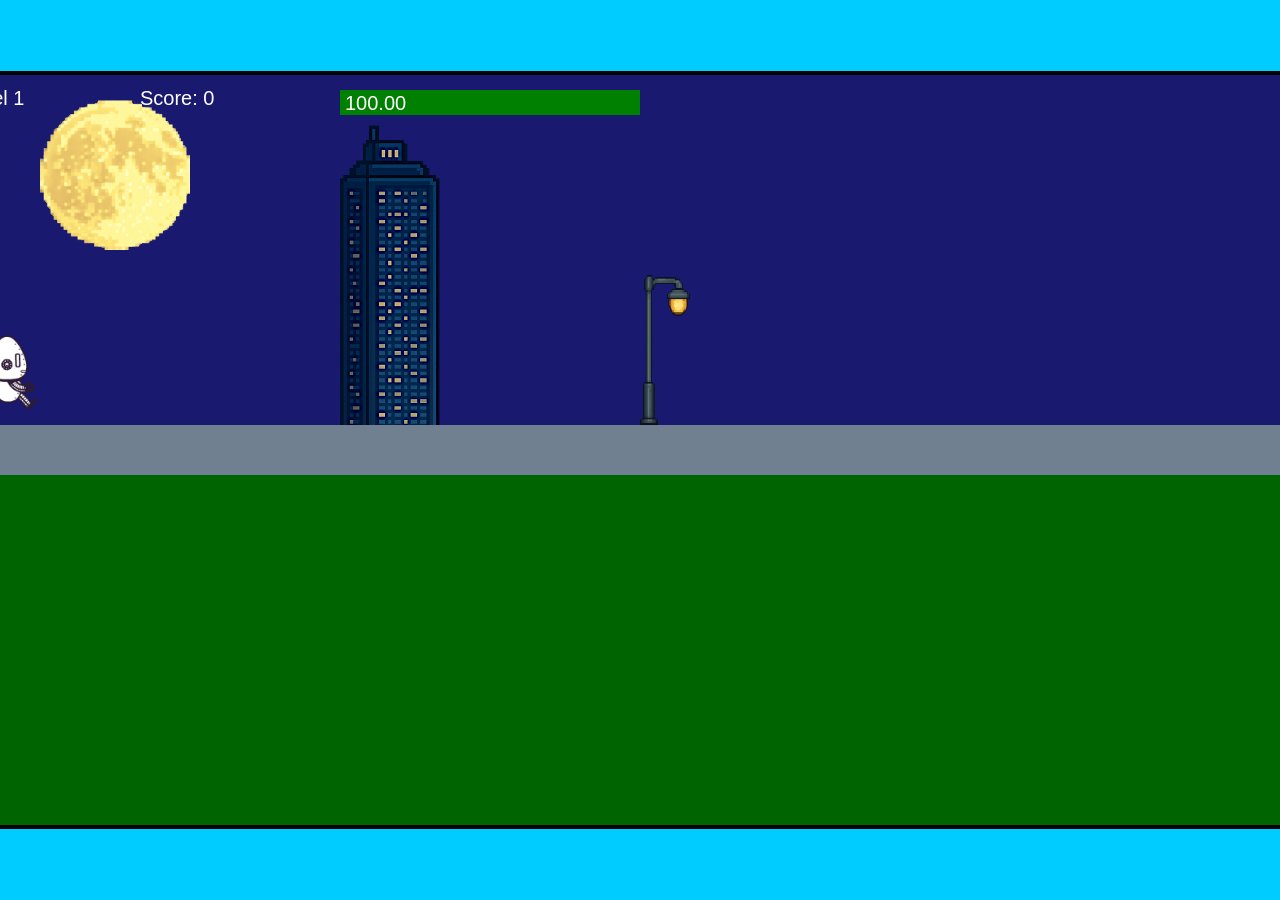
<file: fsd-projects/runtime/index.html>
<!DOCTYPE html>
<html lang="en">
  <head>
    <meta charset="UTF-8" />
    <meta name="viewport" content="width=device-width, initial-scale=1.0" />
    <title>Runtime Neo</title>
    <link rel="stylesheet" href="runtime.css" />
    <script src="https://code.jquery.com/jquery-3.1.0.js"></script>
    <script src="setup.js"></script>
    <script src="levels.js"></script>
    <script src="scenery.js"></script>
    <script src="student.js"></script>
    <script src="main.js"></script>
  </head>
  <body id="body">
    <canvas id="gameCanvas" width="1400" height="750"></canvas>
    <img id="player" src="images/halle.png" />
    <img id="projectile" src="images/projectile.png" />
    <img id="basicPlatform" src="images/interactable/basicPlatform.png" />
    <img id="spikes" src="images/interactable/spikes.png" />
    <img id="bug" src="images/interactable/bug.png" />
    <img id="healthUp" src="images/interactable/healthUp.png" />
    <img id="flag" src="images/interactable/flag.png" />
    <img id="moon" src="images/backgrounds/moon.png" />
    <img id="building" src="images/backgrounds/building.png" />
    <img id="lamp" src="images/backgrounds/lamp.png" />
  </body>
</html>
</file>
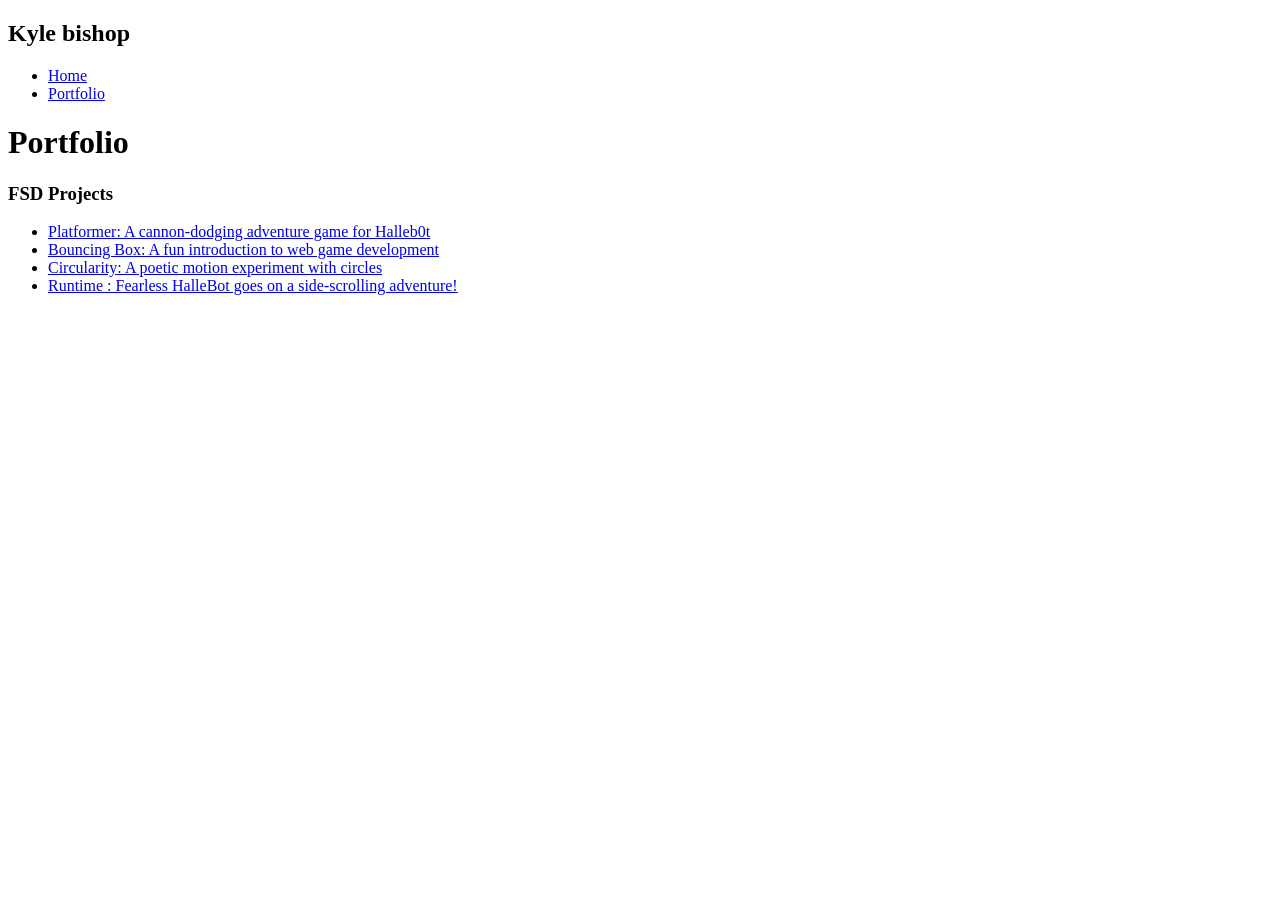
<file: portfolio.html>
<!DOCTYPE html>
<html>
  <head>
    <title>Kyle Bishop</title>
  </head>
  <body>
    <div id="all-contents">
      <nav>
          <h1>Kyle bishop</h1>
          <ul id="nav-ul">
<li class="nav-li">
  <a href="index.html">Home</a>
</li>
<li class="nav-li">
  <a href="portfolio.html">Portfolio</a>
</li>
</ul>
  </nav>
  <main>
<div class="content">
    <h1 id="purple">Portfolio</h1>
    <h3>FSD Projects</h3>
    <ul id="portfolio">
<li>
  <a href="fsd-projects/platformer/">Platformer: A cannon-dodging adventure game for Halleb0t</a>
</li>
<li>
  <a href="fsd-projects/bouncing-box/">Bouncing Box: A fun introduction to web game development</a>
</li>
<li>
  <a href="fsd-projects/circularity/">Circularity: A poetic motion experiment with circles</a>
</li>
<li>
 <a href="fsd-projects/runtime/">Runtime : Fearless HalleBot goes on a side-scrolling adventure!</a>
</li>
    </ul>
  </div>
</main>
  </main>
    </div>
  </body>
</html>
</file>
<file: fsd-projects/runtime/runtime.css>
/* runtime.css */
/* Styles for Runtime Neo auto-runner game */

img {
  display: none;
}

#gameCanvas {
  position: absolute;
  border: 4px solid #000;
  top: 50%;
  left: 50%;
  transform: translate(-50%, -50%);
}

body {
  margin: 0;
  background-color: #00ccff;
  font-family: Arial, sans-serif;
  text-align: center;
  overflow: hidden;
}
</file>
